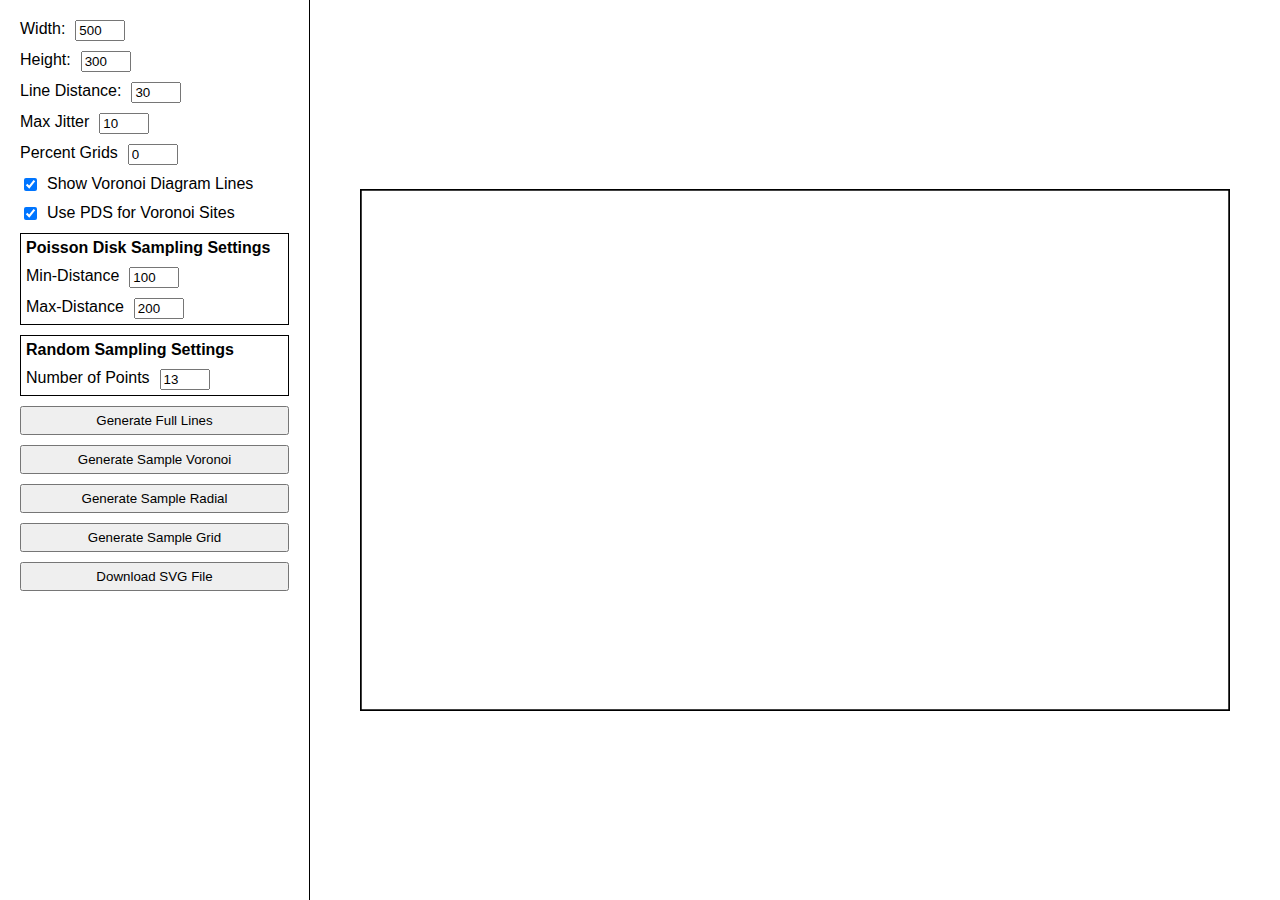
<file: index.html>
<!DOCTYPE html>

<html lang="en">
<head>
	<title>Puzzle Generator</title>
	<meta charset="utf-8">
	<meta name="description" content="Jigsaw Puzzle Generator">
	<meta name="author" content="Jacob Valore">
	<script src="./scripts/jquery-3.3.1-min.js"></script>
	<script src="./scripts/pds-generator-min.js"></script>
	<script src="./scripts/catmull-rom.js"></script>
	<script src="./scripts/voronoi-min.js"></script>
	<link rel="stylesheet" href="./style.css">
</head>

<body>
	<div class="content">
		<div class="sidebar-left">
			<div class="input-container">
				<div class="label">Width:</div>
				<input class="small-textbox tb-width" type="text" value=500>
			</div>
			<div class="input-container">
				<div class="label">Height:</div>
				<input class="small-textbox tb-height" type="text" value=300>
			</div>
			<div class="input-container">
				<div class="label">Line Distance:</div>
				<input class="small-textbox tb-line-distance" type="text" value=30>
			</div>
			<div class="input-container">
				<div class="label">Max Jitter</div>
				<input class="small-textbox tb-max-jitter" type="text" value=10>
			</div>
			<div class="input-container">
				<div class="label">Percent Grids</div>
				<input class="small-textbox tb-percent-grids" type="text" value=0 min=0 max=1>
			</div>
			<div class="input-container">
				<input class="small-checkbox cb-show-voro-lines" type="checkbox" checked>
				<div class="big-label">Show Voronoi Diagram Lines</div>
			</div>
			<div class="input-container">
				<input class="small-checkbox cb-use-pds" type="checkbox" checked>
				<div class="big-label">Use PDS for Voronoi Sites</div>
			</div>
			<div class="settings-box">
				<div class="label tall bold">Poisson Disk Sampling Settings</div>
				<div class="input-container">
					<div class="label">Min-Distance</div>
					<input class="small-textbox tb-pds-min-distance" type="text" value=100>
				</div>
				<div class="input-container">
					<div class="label">Max-Distance</div>
					<input class="small-textbox tb-pds-max-distance" type="text" value=200>
				</div>
			</div>
			<div class="settings-box">
				<div class="label tall bold">Random Sampling Settings</div>
				<div class="input-container">
					<div class="label">Number of Points</div>
					<input class="small-textbox tb-n-points" type="text" value=13>
				</div>
			</div>
			<input class="button" type="submit" value="Generate Full Lines" onclick="gen_full_lines()">
			<input class="button" type="submit" value="Generate Sample Voronoi" onclick="gen_voronoi()">
			<input class="button" type="submit" value="Generate Sample Radial" onclick="gen_radial()">
			<input class="button" type="submit" value="Generate Sample Grid" onclick="gen_grid()">
			<input class="button" type="submit" value="Download SVG File" onclick="download_file()">
		</div>
		<div class="main-content">
			<div class="puzzle-container">

			</div>
		</div>
	</div>
</body>
<script>
	// Initialize values to default and show current svg
	var vals = {width: +$('.tb-width').val(),
				height: +$('.tb-height').val(),
				line_dist: +$('.tb-line-distance').val(),
				max_jitter: +$('.tb-max-jitter').val(),
				percent_grids: +$('.tb-percent-grids').val(),
				show_voro_lines: $('.cb-show-voro-lines').is(":checked"),
				use_PDS: $('.cb-use-pds').is(":checked"),
				pds_min_dist: +$('.tb-pds-min-distance').val(),
				pds_max_dist: +$('.tb-pds-max-distance').val(),
				rand_n_points: +$('.tb-n-points').val()};
	build_svg();

	// Full Generation Functions
	function gen_full_lines(){
		// Clear old stuff
		if(vals.points)
			delete vals.points;
		if(vals.lines)
			delete vals.lines;
		// Make a voronoi diagram
		var voronoi = make_voronoi();
		// Get svg polygon "points" strings for each (valid) cell
		// 		and get the site origin for the radial's translate command
		var cell_mask_polygons = [];
		var cell_sites = [];
		for(var i = 0; i < voronoi.cells.length; i++){
			var s = '';
			for(var j = 0; j < voronoi.cells[i].halfedges.length; j++)
				s += voronoi.cells[i].halfedges[j].getStartpoint().x + ',' + voronoi.cells[i].halfedges[j].getStartpoint().y + ' ';
			if(s.length > 0){
				cell_mask_polygons.push(s);
				cell_sites.push(voronoi.cells[i].site);
			}
		}
		// For each cell, generate a radial or grid and their transform
		var cell_lines = [];
		var shape_transforms = [];
		for(var i = 0; i < cell_mask_polygons.length; i++){
			if(Math.random()<vals.percent_grids){
				cell_lines.push(make_grid());
				shape_transforms.push('rotate('+ (360*Math.random()) +' '+ vals.width/2 +' '+ vals.height/2 +')');
			} else {
				cell_lines.push(make_radial());
				shape_transforms.push('rotate('+ (360*Math.random()) +' '+cell_sites[i].x+' '+cell_sites[i].y+') translate('+cell_sites[i].x+' '+cell_sites[i].y+')');
			}
		}
		// Make voronoi lines and cell groups
		if(vals.show_voro_lines){
			vals.lines = [];
			for(var i = 0; i < voronoi.edges.length; i++)
				vals.lines.push('M'+voronoi.edges[i].va.x+','+voronoi.edges[i].va.y+' L'+voronoi.edges[i].vb.x+','+voronoi.edges[i].vb.y);
		}
		vals.groups = {masks: cell_mask_polygons, lines: cell_lines, transforms: shape_transforms};
		// Build SVG
		build_svg();
	}

	// Sample Generation Functions
	function gen_voronoi(){
		// Clear old stuff
		if(vals.points)
			delete vals.points;
		if(vals.groups)
			delete vals.groups;

		var voronoi = make_voronoi();
		vals.lines = [];
		for(var i = 0; i < voronoi.edges.length; i++)
			vals.lines.push('M'+voronoi.edges[i].va.x+','+voronoi.edges[i].va.y+' L'+voronoi.edges[i].vb.x+','+voronoi.edges[i].vb.y);
		build_svg();
	}
	function gen_radial(){
		// Clear old stuff
		if(vals.groups)
			delete vals.groups;

		var radial = make_radial(true);
		vals.lines = radial.lines;
		vals.points = radial.points;
		build_svg();
	}
	function gen_grid(){
		// Clear old stuff
		if(vals.groups)
			delete vals.groups;

		var grid = make_grid(true);
		vals.lines = grid.lines;
		vals.points = grid.points;
		build_svg();
	}

	// Make Functions
	function make_voronoi(){
		lines = [];
		if(vals.use_PDS){
			// Generate sites with PDS (doesn't use nSites)
			var pds2D = new PoissonDiskSampling({
				shape: [vals.width, vals.height],
				minDistance: vals.pds_min_dist,
				maxDistance: vals.pds_max_dist
			});
			var sites = pds2D.fill();
			for(var i = 0; i < sites.length; i++)
				sites[i] = {x: sites[i][0], y: sites[i][1]};
		} else {
			// Or generate sites with regular randomness (doesn't use min/max distance)
			var sites = [];
			for(var i = 0; i < vals.rand_n_points; i++)
				sites.push({x: vals.width*Math.random(), y: vals.height*Math.random()});
		}
		var voro = new Voronoi();
		var bbox = {xl: 0, xr: vals.width, yt: 0, yb: vals.height};
		return voro.compute(sites, bbox);
	}
	function make_radial(return_points = false){
		var lines = [];
		var points = [];
		// Start the circle somewhere out on the x axis
		var cx = Math.random()*Math.max(vals.width,vals.height)*2, cy = 0;
		var ringMax = Math.ceil( ((cx**2 + vals.height**2)**0.5) / vals.line_dist )+15;
		for(var i = Math.max(1,ringMax-30); i < ringMax; i++){ //i affects the radius
			var points_str = '';
			var nPoints = Math.floor(6.28*i);
			for(var j = 0; j < nPoints; j++){ //j affects the angle
				var x_jitter = vals.max_jitter*(Math.random()-0.5);
				var y_jitter = vals.max_jitter*(Math.random()-0.5);
				points_str += (cx+i*vals.line_dist*Math.cos(j*6.28/nPoints)+x_jitter) + ',';
				points_str += (cy+i*vals.line_dist*Math.sin(j*6.28/nPoints)+y_jitter) + ' ';
				points.push([cx+i*vals.line_dist*Math.cos(j*6.28/nPoints)+x_jitter,
								cy+i*vals.line_dist*Math.sin(j*6.28/nPoints)+y_jitter]);
			}
			points_str += (cx+i*vals.line_dist)+','+cy;
			//TODO: Fix catmull so the circle connects back smoothly
			lines.push('M'+(cx+i*vals.line_dist)+','+cy+' '+catmullRom2bezier(points_str));
		}
		if(return_points)
			return {lines: lines, points: points};
		return lines;
	}
	function make_grid(return_points = false){
		var lines = [];
		var points = [];
		var nPoints = Math.ceil( ((vals.width**2 + vals.height**2)**0.5) / vals.line_dist )+1;
		// start = center - grid_size/2, center = axis_length/2, grid_size = (nPoints-1)*dist_between_points
		var x_start = vals.width/2 - (nPoints-1)*vals.line_dist/2, y_start = vals.height/2 - (nPoints-1)*vals.line_dist/2;
		for(var i = 0; i < nPoints; i++){
			var points_str = '';
			for(var j = 0; j < nPoints; j++){
				var x_jitter = vals.max_jitter*(Math.random()-0.5);
				var y_jitter = vals.max_jitter*(Math.random()-0.5);
				points_str += (x_start+i*vals.line_dist+x_jitter) + ',';
				points_str += (y_start+j*vals.line_dist+y_jitter) + ' ';
				points.push([x_start+i*vals.line_dist+x_jitter,
								y_start+j*vals.line_dist+y_jitter]);
			}
			lines.push('M'+(x_start+i*vals.line_dist)+','+(y_start)+' '+catmullRom2bezier(points_str));
		}
		if(return_points)
			return {lines: lines, points: points};
		return lines;
	}

	// Helper Functions
	function build_svg(){
		var svg = '';
		if(vals.width && vals.height){
			svg += '<svg version="1.1" viewbox="0 0 '+vals.width+' '+vals.height+'" class="puzzle" xmlns="http://www.w3.org/2000/svg">\n';
			svg += '<style>\n';
			svg += '	.outline{ fill: none; stroke: black; stroke-width: 2; }\n';
			svg += '	.point{ fill: black; stroke: none; }\n';
			svg += '</style>\n';
			if(vals.groups){
				// Start by setting up the clipPath for each cell
				svg += '<defs>\n';
				for(var i = 0; i < vals.groups.masks.length; i++){
					svg += '	<clipPath id="clipper'+i+'">\n';
					svg += '		<polygon points="'+vals.groups.masks[i]+'"/>\n';
					svg += '	</clipPath>\n';
				}
				svg += '</defs>\n';
				// Now create the group
				for(var i = 0; i < vals.groups.masks.length; i++){
					svg += '<g clip-path="url(#clipper'+i+')">\n';
					svg += '	<g transform="'+vals.groups.transforms[i]+'">\n';
					for(var j = 0; j < vals.groups.lines[i].length; j++)
						svg += '		<path class="outline" d="'+vals.groups.lines[i][j]+'"/>\n';
					svg += '	</g>\n';
					svg += '</g>\n';
				}
			}
			if(vals.lines){
				for(var i = 0; i < vals.lines.length; i++)
					svg += '<path class="outline" d="'+vals.lines[i]+'"/>\n';
			}
			if(vals.points){
				for(var i = 0; i < vals.points.length; i++)
					svg += '<circle class="point" cx="'+vals.points[i][0]+'" cy="'+vals.points[i][1]+'" r="2"/>\n';
			}
			svg += '<rect class="outline" width="'+vals.width+'" height="'+vals.height+'"/>\n';
			svg += '</svg>';
		}
		$('.puzzle-container').html(svg);
	}
	// Update the variables in vals
	$('.tb-width').on('focusout', function() {
		vals.width = +this.value;
		build_svg();
	});
	$('.tb-height').on('focusout', function() {
		vals.height = +this.value;
		build_svg();
	});
	$('.tb-line-distance').on('focusout', function() {
		vals.line_dist = +this.value;
	});
	$('.tb-max-jitter').on('focusout', function() {
		vals.max_jitter = +this.value;
	});
	$('.tb-percent-grids').on('focusout', function() {
		if(+$(this).val() > 1)
			$('.tb-percent-grids').val(1);
		else if(+$(this).val() < 0)
			$('.tb-percent-grids').val(0);
		vals.percent_grids = +$(this).val();
	});
	$('.cb-show-voro-lines').on('change', function() {
		vals.show_voro_lines = $('.cb-show-voro-lines').is(":checked");
	});
	$('.cb-use-pds').on('change', function() {
		vals.use_PDS = $('.cb-use-pds').is(":checked");
	});
	$('.tb-pds-min-distance').on('focusout', function() {
		vals.pds_min_dist = +this.value;
	});
	$('.tb-pds-max-distance').on('focusout', function() {
		vals.pds_max_dist = +this.value;
	});
	$('.tb-n-points').on('focusout', function() {
		vals.rand_n_points = +this.value;
	});
	// Focusout when enter is pressed
	$('.small-textbox').keypress(function(e) {
		if(e.which == 13)
			$(this).blur();
	});
	// Add download button
	function download_file() {
	    var svgData = document.querySelector(".puzzle").outerHTML;
	    var svgBlob = new Blob([svgData], {type:"image/svg+xml;charset=utf-8"});
	    var svgUrl = URL.createObjectURL(svgBlob);
	    var downloadLink = document.createElement("a");
	    downloadLink.href = svgUrl;
	    downloadLink.download = "jigsaw.svg";
	    document.body.appendChild(downloadLink);
	    downloadLink.click();
	    document.body.removeChild(downloadLink);
	}
</script>
</file>
<file: style.css>
:root{
    --background: white;
	--textcolor: #bebebe;
	--sidebargray: #212527;
	--selectedlight: #33393c;
	--selecteddark: #181b1c;
	--bgdark: #1e2123;
	--bggradient: linear-gradient(#282c2f,#1e2224);
	--font: "Helvetica","Arial","Lucida Grande",sans-serif;
}

/* Content Boxes */
body{
	width: 100%;
	height: 100%;
    margin: 0;
    padding: 0;
    background-color: var(--background);
	font-family: var(--font);
}
html{
	width: 100%;
	height: 100%;
}
p{
	margin: 0;
    padding: 0;
}
*{
	box-sizing: border-box;
}
.hidden{
	display: none !important;
}

/* Content Boxes */
.content{
	width: 100%;
	height: 100%;

	display: flex;
	flex-direction: row;
	align-items: stretch;
}
.sidebar-left{
	flex-shrink: 0;
	width: 310px;
	padding: 20px;
	border-right: 1.2px solid black;

	display: flex;
	flex-direction: column;
	align-items: stretch;
}
.main-content{
	flex-grow: 1;
	padding: 50px;

	display: flex;
	flex-direction: row;
	align-items: center;
	justify-content: center;
}

/* Main Content */
.puzzle-container{
	width: 100%;
	height: 100%;

	display: flex;
	flex-direction: row;
	align-items: center;
	justify-content: center;
}
.puzzle-container > *{
	max-height: 100%;
	max-width: 100%;
}

/* Sidebar Left */
.sidebar-left > *{
	margin-bottom: 10px;
}
.input-container{
	display: flex;
	flex-direction: row;
}
.label,
.small-checkbox{
	flex-shrink: 0;
	margin-right: 10px;
}
.small-textbox{
	width: 50px;
}
.big-label{
	flex-grow: 1;
}
.settings-box{
	border: 1px solid black;
	padding: 5px;
}
.settings-box > *:not(:last-child){
	margin-bottom: 10px;
}
.tall{
	margin-bottom: 15px;
}
.bold{
	font-weight: bold;
}

.button{
	padding: 5px;
}
</file>
